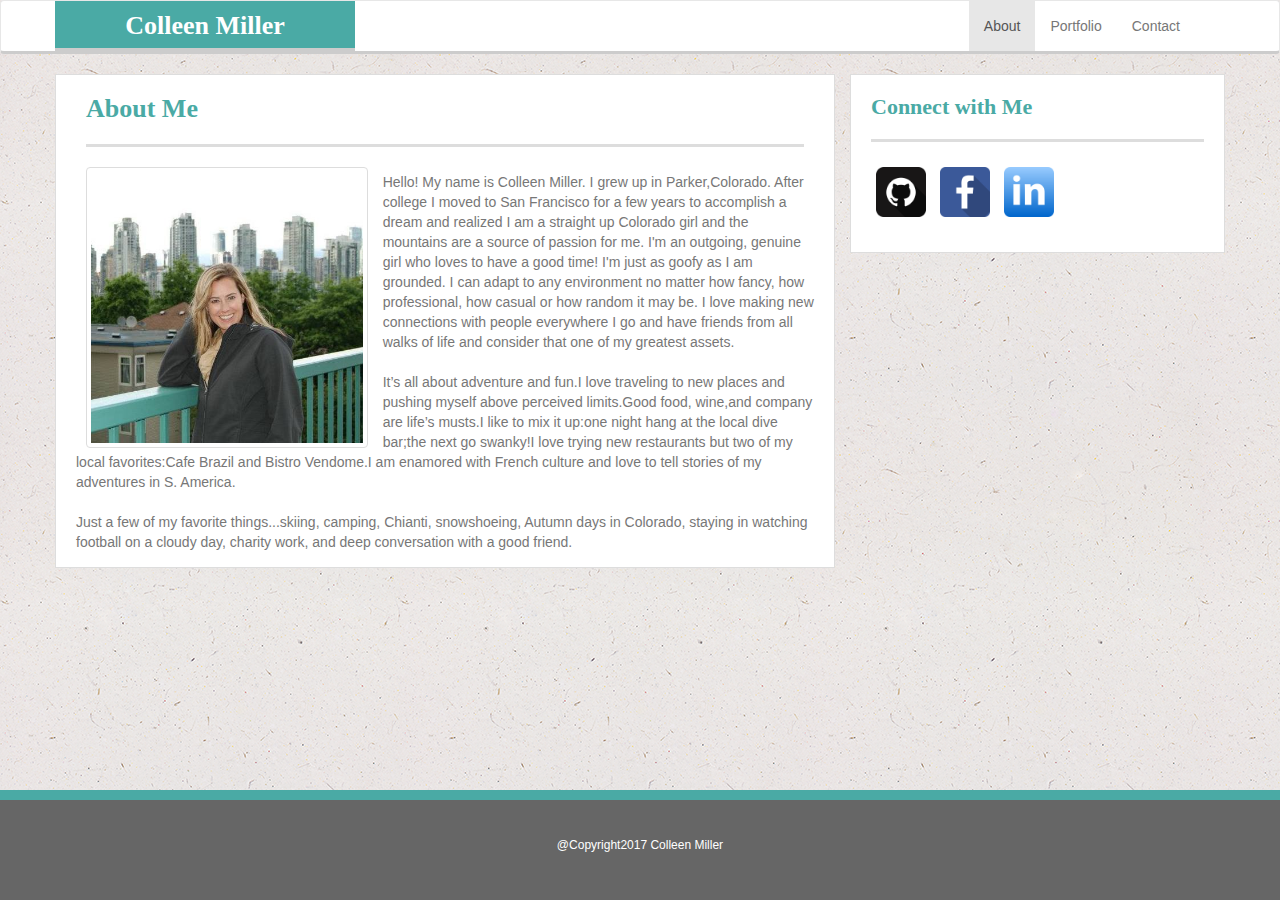
<file: index.html>
<!DOCTYPE html>
<html lang="en-us">
<head>
  <meta charset="UTF-8">
  <title>Colleen Miller Basic Portfolio</title>

  <link rel="stylesheet" type="text/css" href="./assets/css/reset.css">
  <link rel="stylesheet" href="https://maxcdn.bootstrapcdn.com/bootstrap/3.3.6/css/bootstrap.min.css"> 
  <link rel="stylesheet" type="text/css" href="./assets/css/style.css">

  <script src="https://ajax.googleapis.com/ajax/libs/jquery/1.11.3/jquery.min.js"></script>
  <script src="https://maxcdn.bootstrapcdn.com/bootstrap/3.3.7/js/bootstrap.min.js"></script>
</head>
<body>  
  <nav class="navbar navbar-default">
    <div class="container">
      <div class = "navbar-header">
        <button type="button" class="navbar-toggle" data-toggle="collapse" data-target="#navbar" aria-expanded="false" aria-controls="navbar">
          <span class="sr-only">Toggle navigation</span>
          <span class="icon-bar"></span>
          <span class="icon-bar"></span>
          <span class="icon-bar"></span>
        </button>
        <a class="navbar-brand" href="#">Colleen Miller</a>   
      </div>
      <div id="navbar" class="navbar-collapse collapse navbar-right">
        <ul class="nav navbar-nav">
          <li class="active"><a href="./index.html">About</a></li>
          <li><a href="./portfolio.html">Portfolio</a></li>
          <li><a href="./contact.html">Contact</a></li>        
        </ul>        
      </div> 
    </div>     
  </nav>
  <div class="container content">
    <div class="row">
      <div class="col-md-8 col-sm-6 mainSection">
        <h1>About Me</h1>
        <div class="row"> 
          <div class="col-lg-5 col-md-6 col-sm-12 col-xs-9">
            <img src="./assets/images/me.jpg" alt="pic of me" class="img-thumbnail">
          </div>         
          <div>
            <p>Hello! My name is Colleen Miller.  I grew up in Parker,Colorado. After college I moved to San Francisco for a few years to accomplish a dream and realized I am a straight up Colorado girl and the mountains are a source of passion for me. I'm an outgoing, genuine girl who loves to have a good time! I'm just as goofy as I am grounded. I can adapt to any environment no matter how fancy, how professional, how casual or how random it may be. I love making new connections with people everywhere I go and have friends from all walks of life and consider that one of my greatest assets.</p>
            <p>It’s all about adventure and fun.I love traveling to new places and pushing myself above perceived limits.Good food, wine,and company are life’s musts.I like to mix it up:one night hang at the local dive bar;the next go swanky!I love trying new restaurants but two of my local favorites:Cafe Brazil and Bistro Vendome.I am enamored with French culture and love to tell stories of my adventures in S. America.</p>
            <p>Just a few of my favorite things...skiing, camping, Chianti, snowshoeing, Autumn days in Colorado, staying in watching football on a cloudy day, charity work, and deep conversation with a good friend.</p>
          </div>          
        </div>        
      </div>
          <div class="col-md-4 col-sm-5">
            <div class="connectWithMe sideBar">
              <h2>Connect with Me</h2>
              <a href="https://github.com/crawleen/crawleen.github.io" target="_blank">
                <img class="contactImage" src=./assets/images/github.png alt="git hub"/>
              </a>
              <a href="https://www.facebook.com/crawleen" target="_blank">
                <img class="contactImage" src=./assets/images/fb.png alt="facebook"/>
              </a>
              <a href="https://www.linkedin.com/in/colleen-miller-36764a1/" target="_blank">
                <img class="contactImage" src=./assets/images/linkedIn.png alt="linkedIn"/>
              </a>
            </div>
          </div>
    </div>
  </div>
  <footer class="footer"><p>@Copyright2017 Colleen Miller</p></footer>
</body>
</html>
</file>
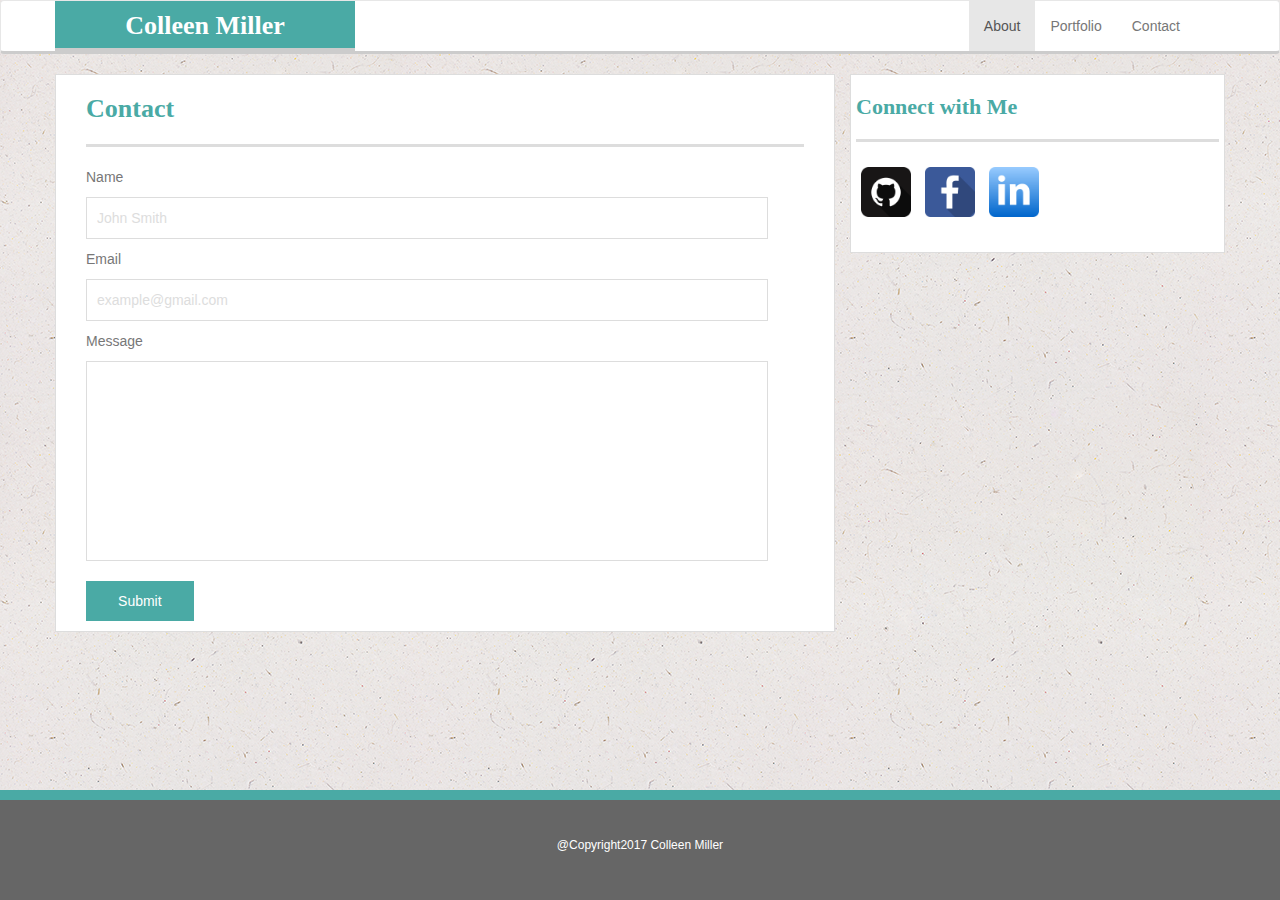
<file: contact.html>
<!DOCTYPE html>
<html lang="en-us">
<head>
  <meta charset="UTF-8">
  <title>Colleen Miller Basic Portfolio</title>
  <!-- We need to bring in the bootstrap CSS -->
  <link rel="stylesheet" type="text/css" href="./assets/css/reset.css">
  <link rel="stylesheet" href="https://maxcdn.bootstrapcdn.com/bootstrap/3.3.6/css/bootstrap.min.css"> 
  <link rel="stylesheet" type="text/css" href="./assets/css/style.css">

  <script src="https://ajax.googleapis.com/ajax/libs/jquery/1.11.3/jquery.min.js"></script>
  <script src="https://maxcdn.bootstrapcdn.com/bootstrap/3.3.7/js/bootstrap.min.js"></script>
</head>
<body>  
  <nav class="navbar navbar-default">
    <div class="container">
      <div class = "navbar-header">
        <button type="button" class="navbar-toggle" data-toggle="collapse" data-target="#navbar" aria-expanded="false" aria-controls="navbar">
          <span class="sr-only">Toggle navigation</span>
          <span class="icon-bar"></span>
          <span class="icon-bar"></span>
          <span class="icon-bar"></span>
        </button>
        <a class="navbar-brand" href="#">Colleen Miller</a>   
      </div>
      <div id="navbar" class="navbar-collapse collapse navbar-right">
        <ul class="nav navbar-nav">
          <li class="active"><a href="./index.html">About</a></li>
          <li><a href="./portfolio.html">Portfolio</a></li>
          <li><a href="./contact.html">Contact</a></li>        
        </ul>        
      </div> 
    </div>     
  </nav>
	 <div class="container content">
    	<div class="row">
      		<div class="col-lg-8 col-md-8 col-sm-8 col-xs-12 mainSection">
				<h1>Contact</h1>
				<form>
					Name<br>
					<input type="text" value="John Smith"><br>
					Email<br>
					<input type="text" value="example@gmail.com"><br>
					Message<br>
					<input id="messageField" type="text"><br>
					<input id="submitButton" type="submit">
				</form>
			</div>		
		<div class="col-lg-4 col-md-4 col-sm-4 col-xs-12">			
            <div class="connectWithMe sideBar">
            	<div class="row"> 
	              <h2>Connect with Me</h2>
	              <a href="https://github.com/crawleen/crawleen.github.io" target="_blank">
	                <img class="contactImage" src=./assets/images/github.png alt="git hub"/>
	              </a>
	              <a href="https://www.facebook.com/crawleen" target="_blank">
	                <img class="contactImage" src=./assets/images/fb.png alt="facebook"/>
	              </a>
	              <a href="https://www.linkedin.com/in/colleen-miller-36764a1/" target="_blank">
	                <img class="contactImage" src=./assets/images/linkedIn.png alt="linkedIn"/>
	              </a>
	          	</div>
            </div>
         </div>
        </div>
	</div>
	<footer class="footer"><p>@Copyright2017 Colleen Miller</p></footer>
</body>
</html>
</file>
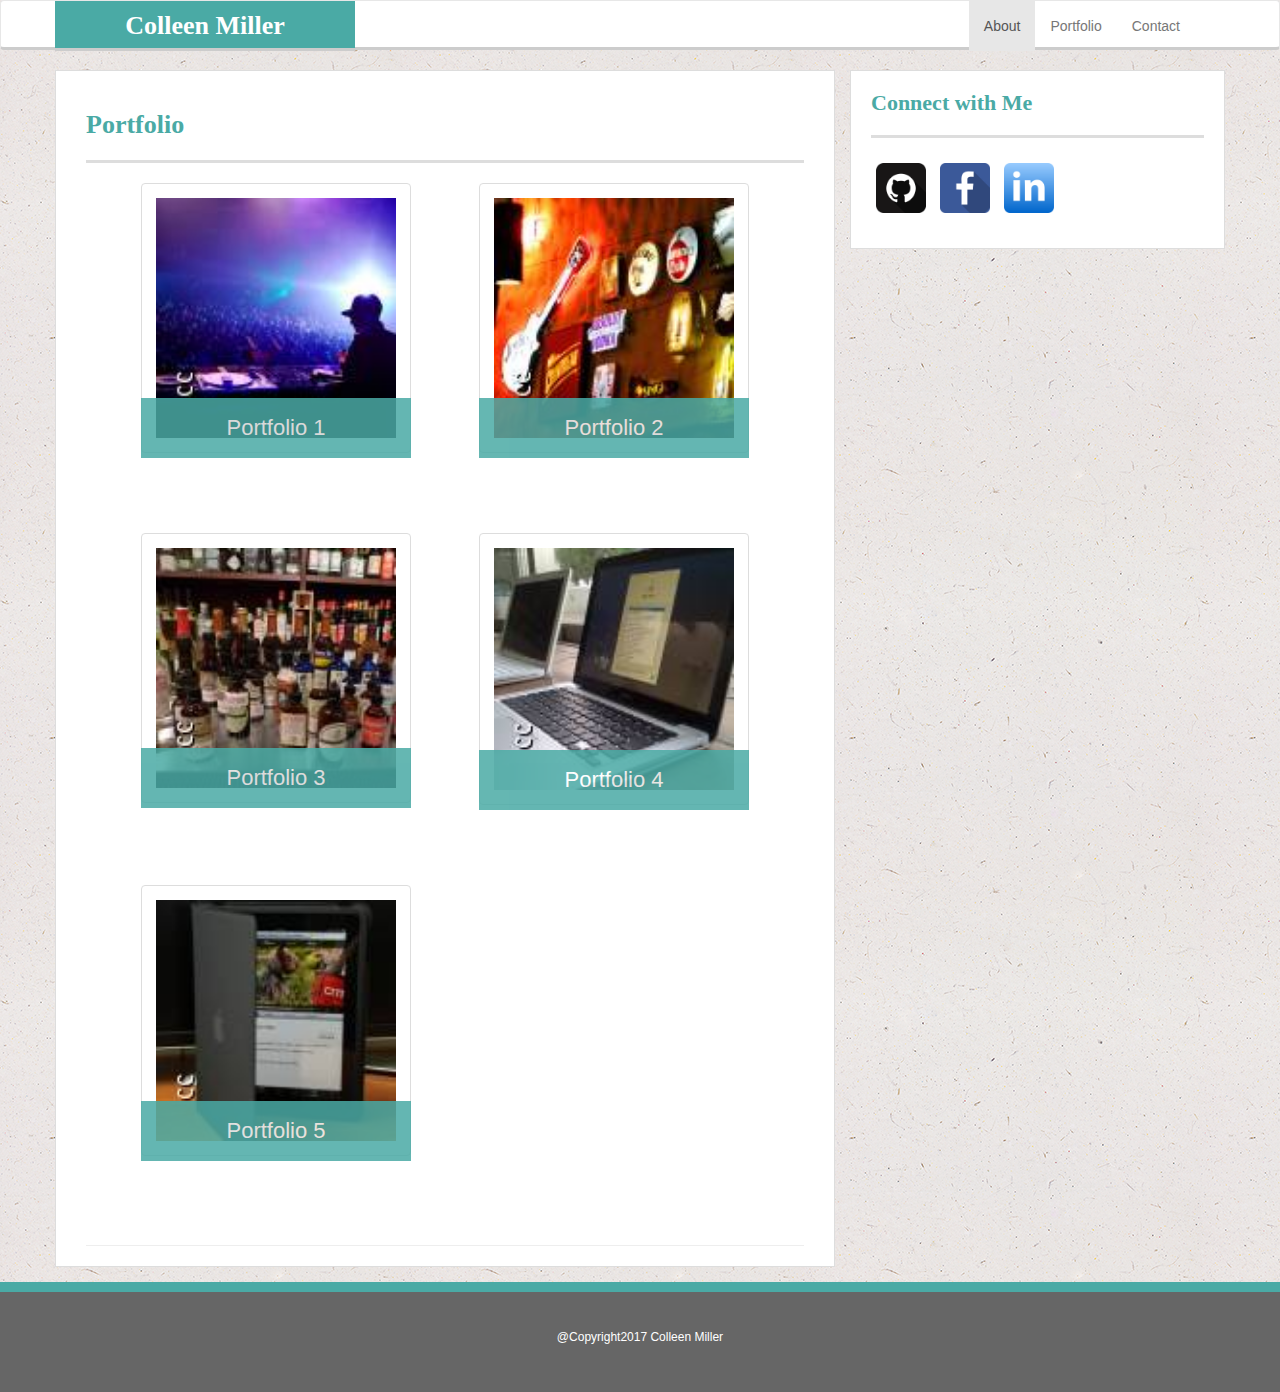
<file: portfolio.html>
<!DOCTYPE html>
<html lang="en-us">
<head>
  <meta charset="UTF-8">
  <title>Colleen Miller Basic Portfolio</title>
  <!-- We need to bring in the bootstrap CSS -->
  <link rel="stylesheet" type="text/css" href="./assets/css/reset.css">
  <link rel="stylesheet" href="https://maxcdn.bootstrapcdn.com/bootstrap/3.3.6/css/bootstrap.min.css"> 
  <link rel="stylesheet" type="text/css" href="./assets/css/style.css">

  <script src="https://ajax.googleapis.com/ajax/libs/jquery/1.11.3/jquery.min.js"></script>
  <script src="https://maxcdn.bootstrapcdn.com/bootstrap/3.3.7/js/bootstrap.min.js"></script>
</head>
<body>  
  <nav class="navbar navbar-default">
    <div class="container">
      <div class = "navbar-header">
        <button type="button" class="navbar-toggle" data-toggle="collapse" data-target="#navbar" aria-expanded="false" aria-controls="navbar">
          <span class="sr-only">Toggle navigation</span>
          <span class="icon-bar"></span>
          <span class="icon-bar"></span>
          <span class="icon-bar"></span>
        </button>
        <a class="navbar-brand" href="#">Colleen Miller</a>   
      </div>
      <div id="navbar" class="navbar-collapse collapse navbar-right">
        <ul class="nav navbar-nav">
          <li class="active"><a href="./index.html">About</a></li>
          <li><a href="./portfolio.html">Portfolio</a></li>
          <li><a href="./contact.html">Contact</a></li>        
        </ul>        
      </div> 
    </div>     
  </nav>
  <div class="container content">
    <div class="row">
      <div class="col-md-8 col-sm-7 mainSection">
        <div class="page-header">
          	<h1>Portfolio</h1>
				<div class="row">
  					<div class="rightPort" class="col-lg-5 col-md-5 col-sm-12">
    					<a href="#" class="thumbnail">
      						<img class="portfolioImage" src="./assets/images/Portfolio1.jpg" alt="portfolio 1">
    					</a>
    				  <div class="portBanner">Portfolio 1</div>
    				</div>
    				<div class="leftPort" class="col-lg-5 col-md-5 col-sm-12">
    					<a href="#" class="thumbnail">
      						<img class="portfolioImage" src="./assets/images/Portfolio2.jpg" alt="portfolio 2">
    					</a>
    				  <div class="portBanner">Portfolio 2</div>
    				</div>
  				</div>
  				<div class="row">
  					<div class="rightPort" class="col-lg-12 col-md-12 col-sm-12">
    					<a href="#" class="thumbnail">
      						<img class="portfolioImage" src="./assets/images/Portfolio3.jpg" alt="portfolio 3">
    					</a>
    				<div class="portBanner">Portfolio 3</div>
    				</div>
    				<div class="leftPort" class="col-lg-12 col-md-12 col-sm-12">
    					<a href="#" class="thumbnail">
      						<img class="portfolioImage" src="./assets/images/Portfolio4.jpg" alt="portfolio 4">
    					</a>
    				<div class="portBanner">Portfolio 4</div>
    				</div>
  				</div>
  				<div class="row">
  					<div class="rightPort" class="col-lg-12 col-md-12 col-sm-12">
    					<a href="#" class="thumbnail">
      						<img class="portfolioImage" src="./assets/images/Portfolio5.jpg" alt="portfolio 5">
    					</a>
    				<div class="portBanner">Portfolio 5</div>
    				</div>    				
  				</div>				
       </div>
      </div>
      <div class="col-md-4 col-sm-5">
        <div class="connectWithMe sideBar">
			<h2>Connect with Me</h2>
			<a href="https://github.com/crawleen/crawleen.github.io" target="_blank">
				<img class="contactImage" src=./assets/images/github.png alt="git hub"/>
			</a>
			<a href="https://www.facebook.com/crawleen" target="_blank">
				<img class="contactImage" src=./assets/images/fb.png alt="facebook"/>
			</a>
			<a href="https://www.linkedin.com/in/colleen-miller-36764a1/" target="_blank">
				<img class="contactImage" src=./assets/images/linkedIn.png alt="linkedIn"/>
			</a>
		</div>
      </div>
  </div>
    </div>
  </div>
  <footer class="footer"><p>@Copyright2017 Colleen Miller</p></footer>
</body>
</html>
</file>
<file: assets/css/style.css>
html, body {
  height: 100%;
}
body {
  display: flex;
  flex-direction: column;
  background-image: url("../images/ep_naturalwhite.png");	
}
.content {
  flex: 1 0 auto;
}
.navbar{
	background-color: #ffffff;
	border-bottom: solid;
	border-bottom-color: #cccccc;
}
.navbar-brand{
	background-color: #4aaaa5;
	color:#ffffff!important;
  	width:300px;
  	text-align: center;
  	font-family: 'Georgia', Times, Times New Roman, serif;
  	font-size: 26px;
  	font-weight: bold;
  	border-bottom: solid;
	border-bottom-color: #cccccc;	
}
.mainSection{
	background-color: #ffffff;
	padding: 0px 30px 0px 30px;
	border-color: #dddddd;
	border-style: solid;
	border-width: 1px;
	margin-bottom: 15px;
}
.sideBar{
	background-color: #ffffff;
	padding: 0px 20px 30px 20px;	
	border-color: #dddddd;
	border-style: solid;
	border-width: 1px;
	margin-right: -15px;
}

h1, h2{
	font-family: 'Georgia', Times, Times New Roman, serif;
	color:#4aaaa5;
	border-bottom:solid;
	border-color:#dddddd; 
	padding-bottom:20px;
	margin-bottom: 20px;
	font-weight: bold;	
}
h1{
	font-size: 26px;
}
h2{
	font-size: 22px;
}
p{
	color:#777777;
	font-family: 'Arial', 'Helvetica Neue', Helvetica, sans-serif;
	padding:5px;
}

.contactImage{
	width: 60px;
	height: 60px;
	padding: 5px;
}
.portfolioImage{
	width:100%;
	height:100%;
	padding: 10px;
}
.rightPort{
	float:left;
	margin-left: 70px;
}
.leftPort{
	float:right;
	margin-right: 70px;
}
.portBanner{
	width:270px;
	height:60px;
	background-color: #4aaaa5;
	color:#ffffff;
	position:relative;
	bottom: 75px;
	opacity: .85;
	line-height: 60px;
  	text-align: center;
  	font-size: 22px;
}
form{
	color:#777777;
	font-family: 'Arial', 'Helvetica Neue', Helvetica, sans-serif;
}
input{
	padding:10px;
	margin:10px 0px 10px 0px;
	width:95%;
	color:#dddddd;
	border-color: #dddddd;
	border-style: solid;
	border-width: 1px;
}
input:focus { 
    color:black;
}

#messageField{
	height:200px;
	color: black;
}

#submitButton{
	padding:10px;
	margin-top: 10px;
	background-color: #4aaaa5;
	color: #ffffff;
	width:15%;
	border:none;
	font-family: 'Arial', 'Helvetica Neue', Helvetica, sans-serif;
}
.footer{
	border-top: solid;
	border-width: 10px;
	border-color:#4aaaa5;
	background-color: #666666;	
	font-size: 12px;	
	line-height: 80px;
	text-align: center;
	color:#ffffff;
}
.footer p{
	color: #ffffff;
}
.contactImage:hover  {
  -ms-transform: rotate(-10deg);
  -webkit-transform: rotate(-10deg);
  -moz-transform: rotate(-10deg);
  -o-transform: rotate(-10deg);
  transform: rotate(-10deg);
}

.portfolioImage:hover {
  outline: 5px solid #4aaaa5;
  outline-offset: 10px;
}
</file>
